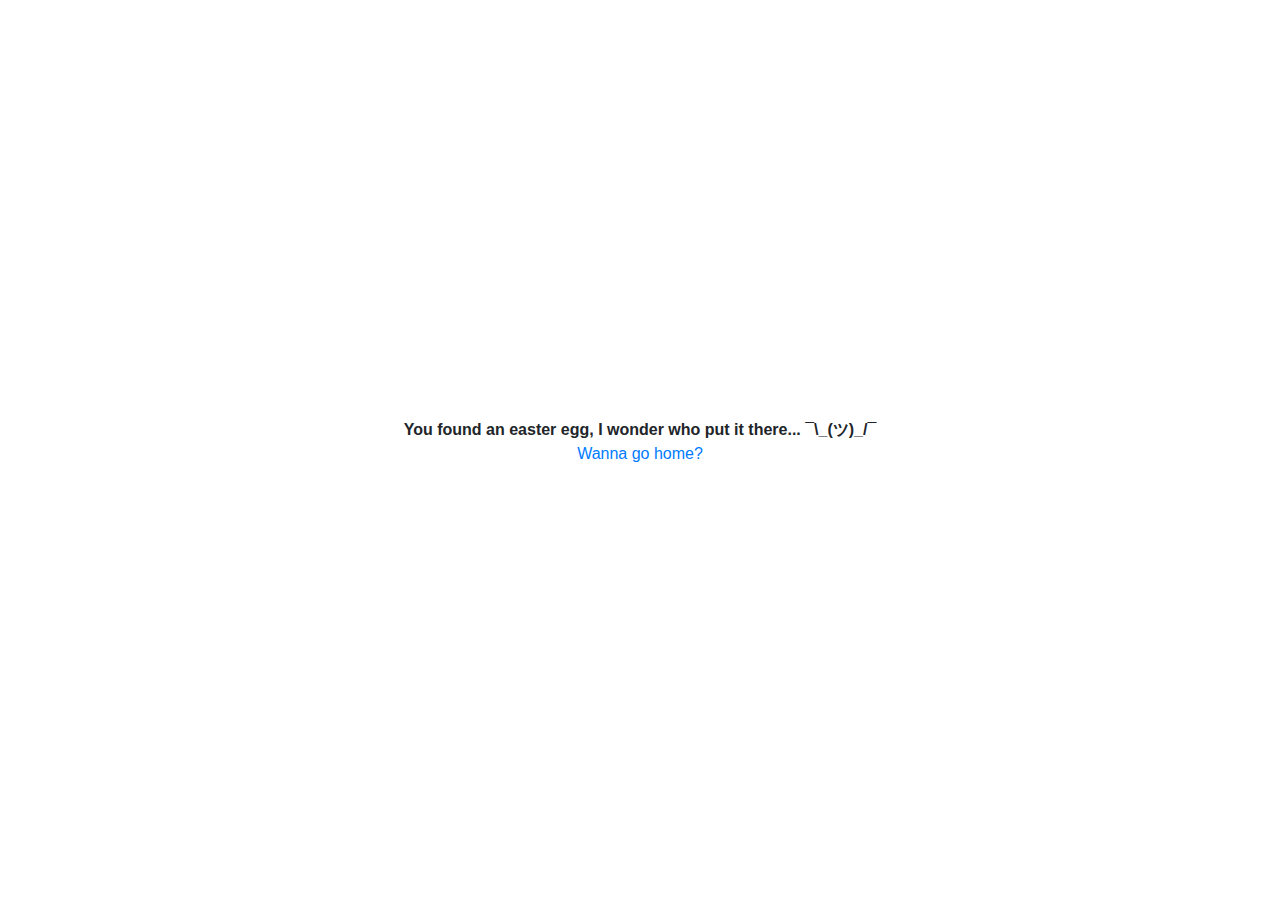
<file: easteregg.html>
<!DOCTYPE html>
<html>
<head>
  <meta charset="utf-8">


  <title>Egg time!</title>


  <meta name="viewport" content="width=device-width,initial-scale=1,maximum-scale=1,user-scalable=no">


  <link rel="stylesheet" href="https://stackpath.bootstrapcdn.com/bootstrap/4.3.1/css/bootstrap.min.css">
  

  <script src="https://code.jquery.com/jquery-3.3.1.min.js"></script>
  <script src="https://cdnjs.cloudflare.com/ajax/libs/popper.js/1.14.7/umd/popper.min.js"></script>
  <script src="https://stackpath.bootstrapcdn.com/bootstrap/4.3.1/js/bootstrap.min.js"></script>


  <link href="css/404.css" rel="stylesheet">


  <link rel="shortcut icon" href="img/favicon.ico" type="image/x-icon">

</head>
  <body>

    <div class="container">
		<figure>
		  </a>
		  <figcaption class="text-center">
		  <span class="font-weight-bold" <br> You found an easter egg, I wonder who put it there... ¯\_(ツ)_/¯</span> <br/>
		  <a href="https://bio.lukebuonanno.github.co/bio/">Wanna go home?<a> <br/>
</figcaption>
		</figure>
    </div>
  </body>
</html>
</file>
<file: css/404.css>
html,
body {
  height: 100%
}

.container {
  height: 100%;
  width: 100%;
  display: flex;
  justify-content: center;
  align-items: center;
}
</file>
